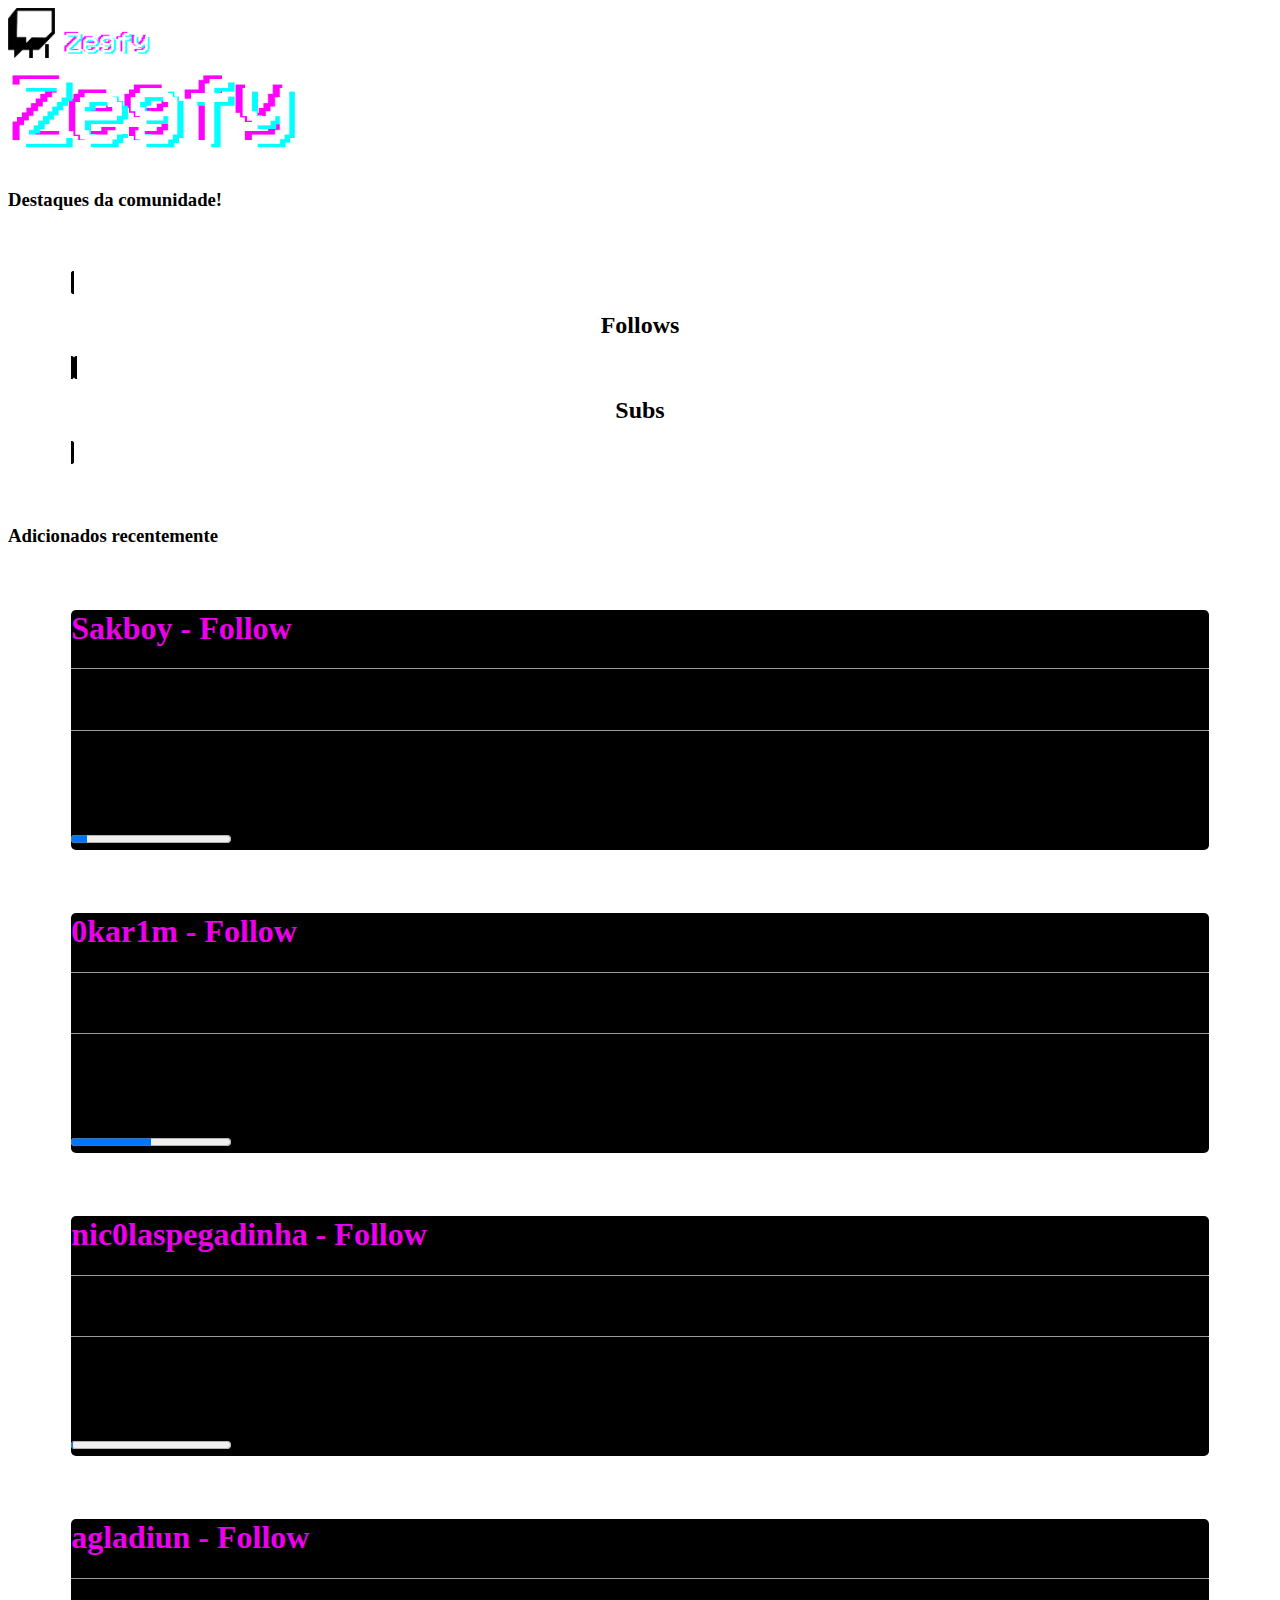
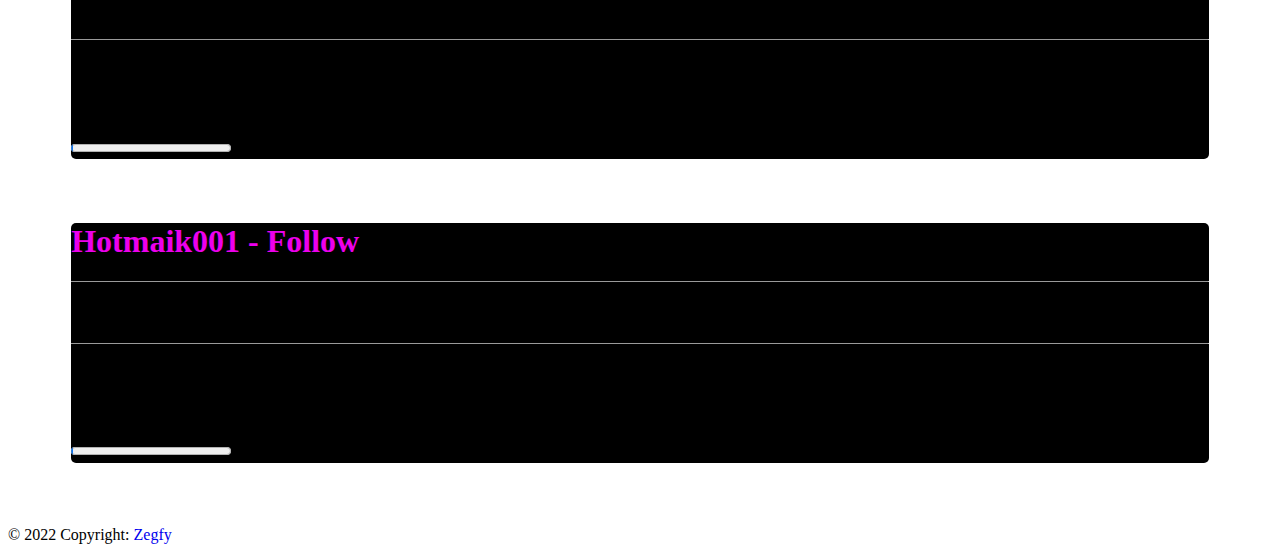
<file: index.html>
<!DOCTYPE html>
<html lang="pt-br">
<head>
    <meta charset="UTF-8">
    <meta http-equiv="X-UA-Compatible" content="IE=edge">
    <meta name="viewport" content="width=device-width, initial-scale=1.0">
    <title>Início</title>
    <link rel="stylesheet" href="style.css">
    <link href="https://cdn.jsdelivr.net/npm/bootstrap@5.0.2/dist/css/bootstrap.min.css" rel="stylesheet" integrity="sha384-EVSTQN3/azprG1Anm3QDgpJLIm9Nao0Yz1ztcQTwFspd3yD65VohhpuuCOmLASjC" crossorigin="anonymous">
</head>
<body class="bg-dark">
    
    <header class="p-3">

        <!-- Twitch -->
        <div style="text-decoration: none;" class="d-flex">
            <img src="images/Twitch/caixa.png" height="50px">
            <img src="images/Twitch/Olhos.png" height="14px" class="pisca">
            <a href="https://www.twitch.tv/zegfy" style="text-decoration: none; color:blueviolet">
               <!-- <h5>Zegfy</h5> -->
               <img src="images/Título.png" height="30px">
            </a>
        </div>

    </header>

    <div id="titulo" class="title text-center text-light mb-5">
        <img src="images/Título.png" height="100px">
    </div>

    <div class="text-center mt-5">
        <h3 class="text-light">Destaques da comunidade!</h3>
    </div>


    <div id="fixed">
        
    </div>


    <!-- Conteúdo -->
    <div class="container1 d-flex flex-column p-5">
        
        <!-- Follows -->
        <a href="follows.html" class="large-button p-5 mb-5">
            <h2 class="colorify-text">Follows</h2>
        </a>

        <!-- Subs -->
        <a href="subs.html" class="large-button p-5 mt-5" style="transform: rotate(-2deg);">
            <h2 class="colorify-text">Subs</h2>
        </a>

    </div>

    <h3 class="text-light text-center pt-3">Adicionados recentemente</h3>
    <div id="recent">
        
    </div>

    <footer id="footer">

    </footer>

    <script src="js/footer.js" crossorigin="anonymous"></script>
    <script src="js/blocos.js" crossorigin="anonymous"></script>
    <script src="js/list.js" crossorigin="anonymous"></script>
    <script>
        //fixado(lista, "WeirdCory");
        recente(lista)
    </script>
</body>
</html>
</file>
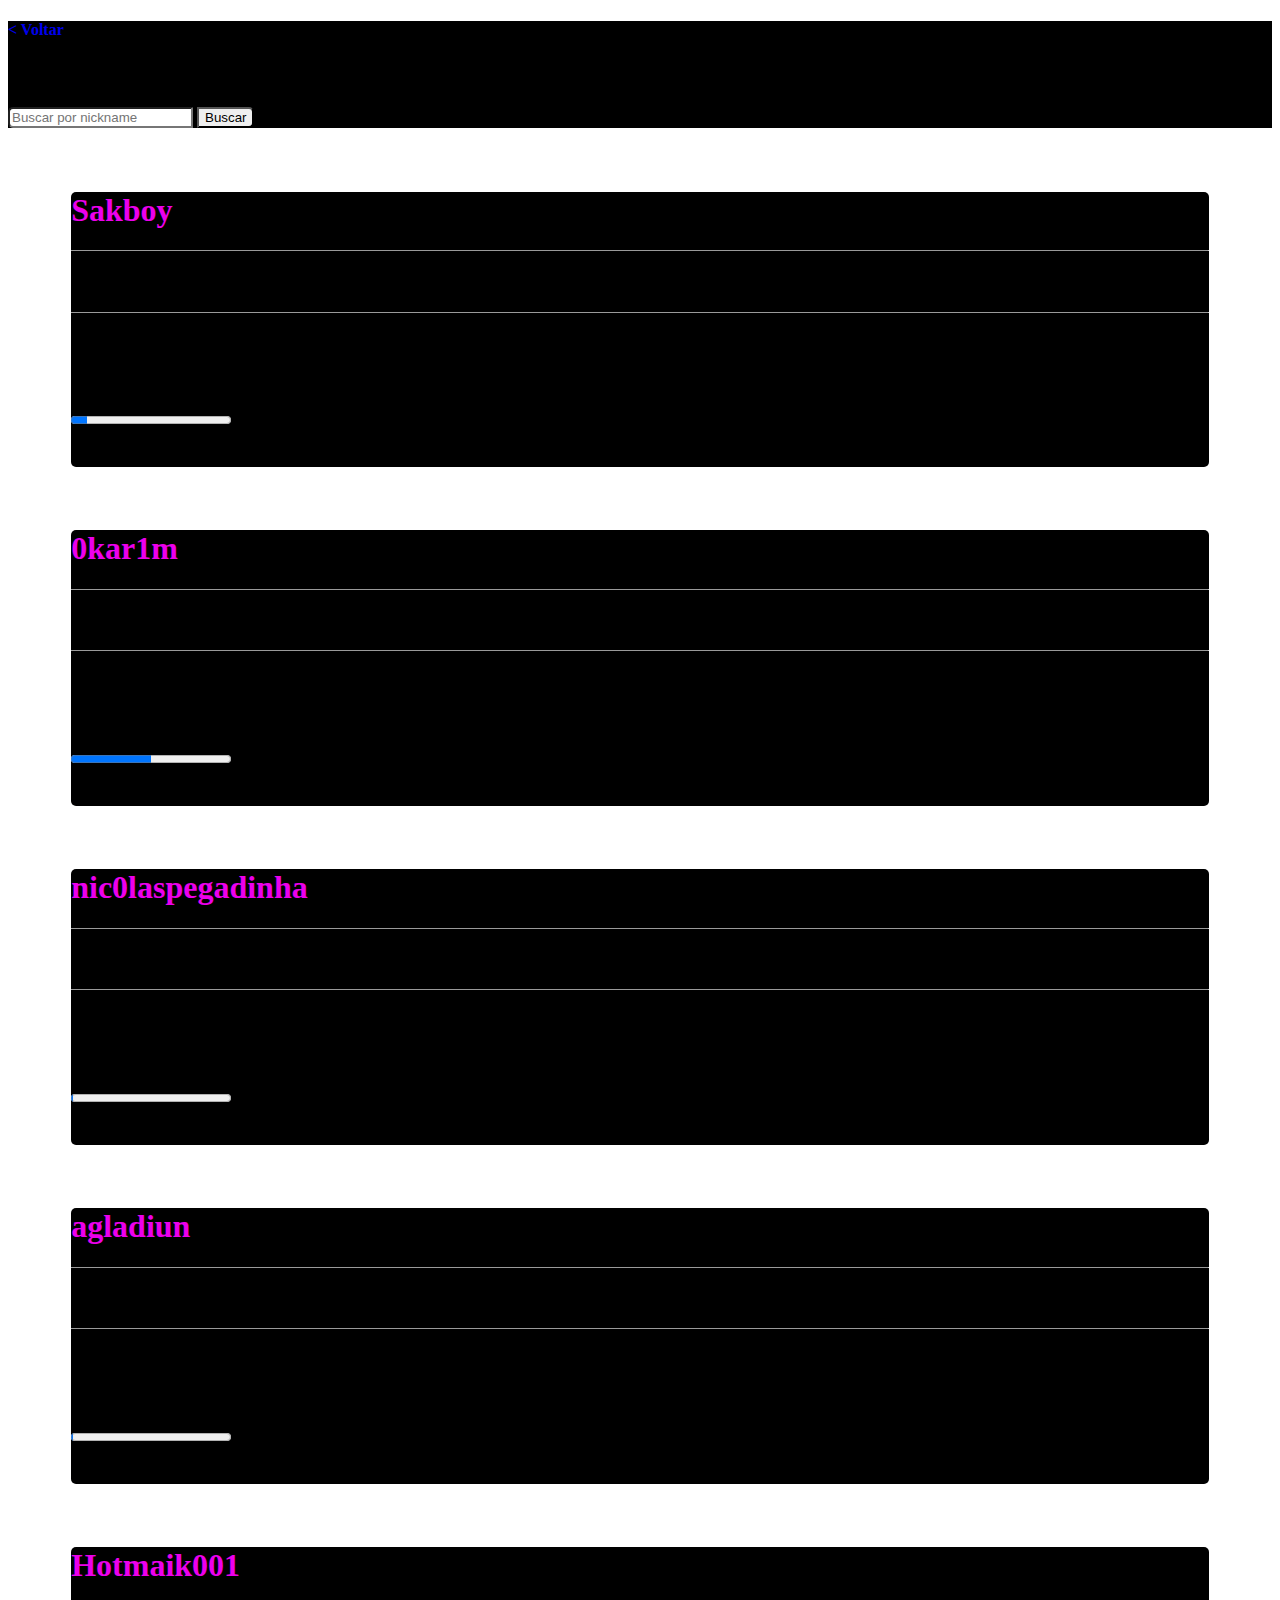
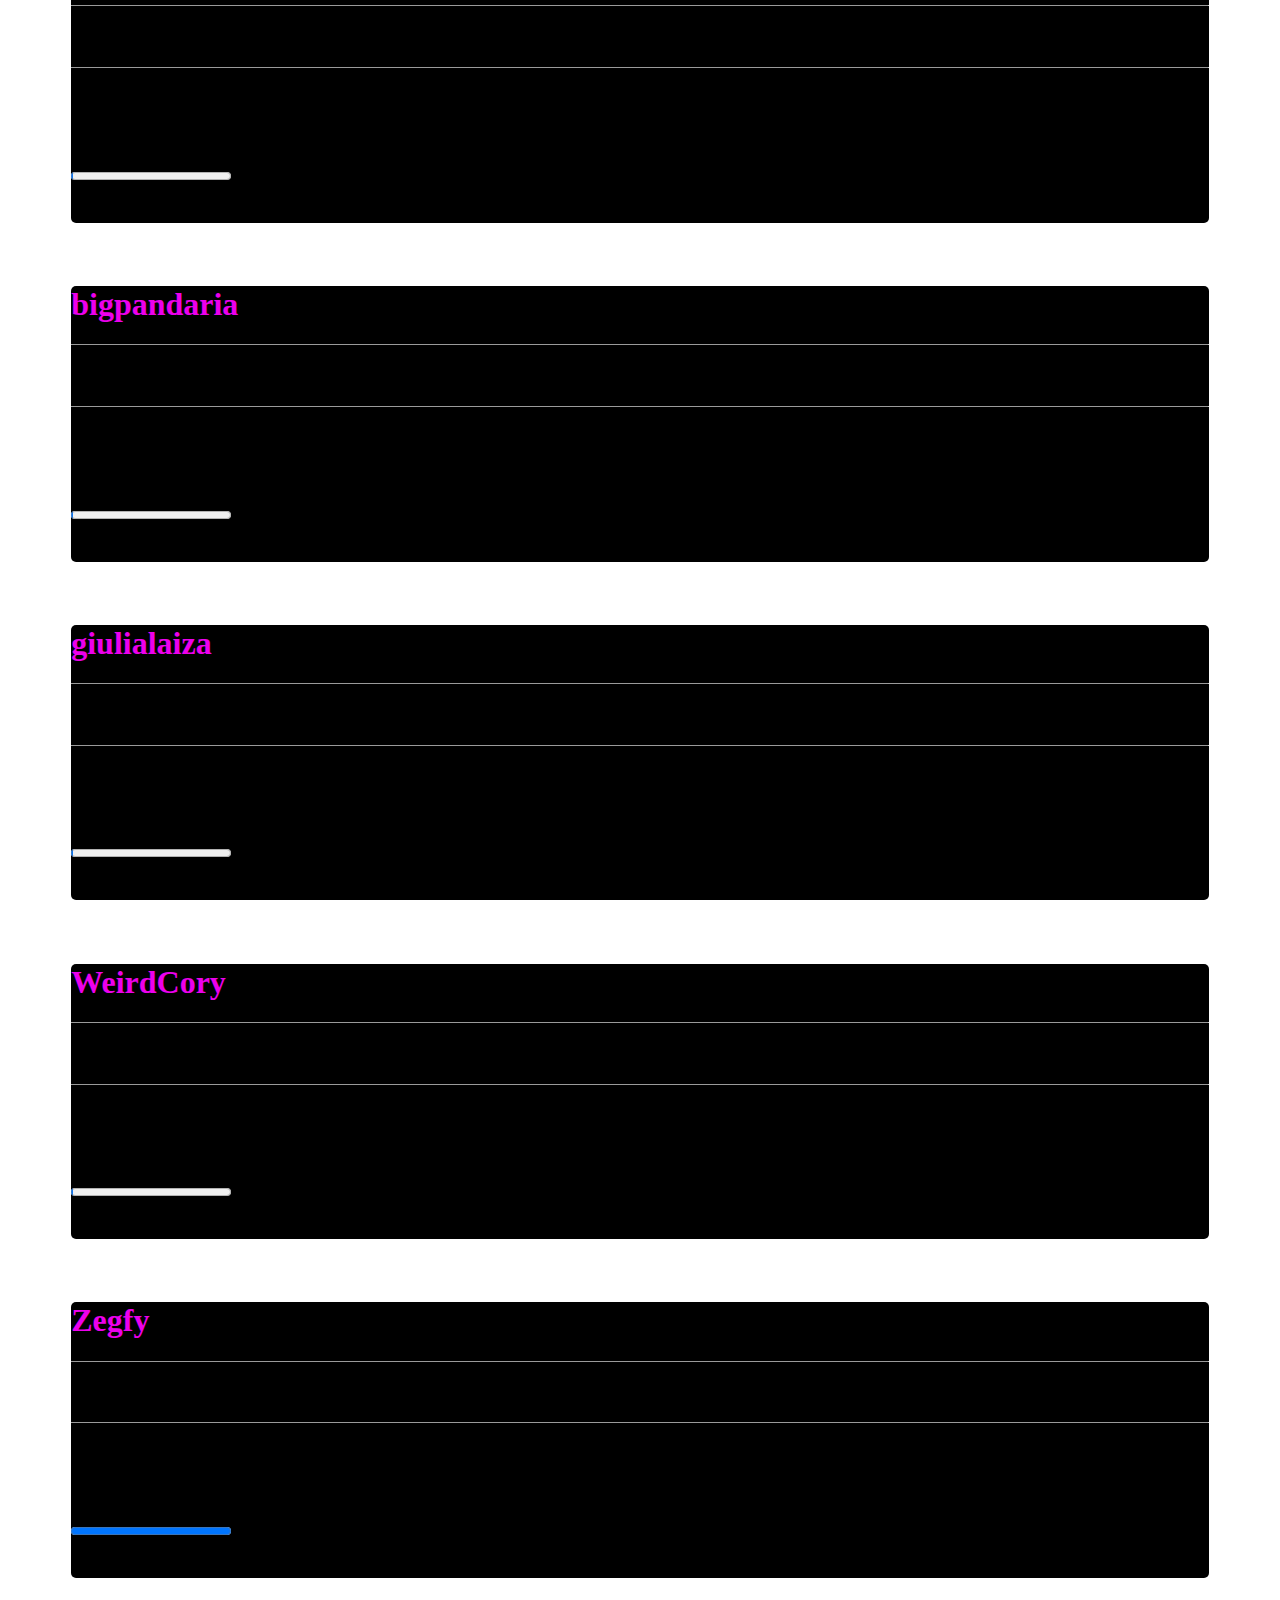
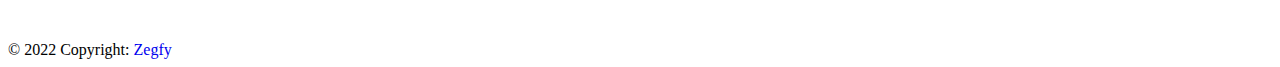
<file: follows.html>
<!DOCTYPE html>
<html lang="pt-br">
<head>
    <meta charset="UTF-8">
    <meta http-equiv="X-UA-Compatible" content="IE=edge">
    <meta name="viewport" content="width=device-width, initial-scale=1.0">
    <title>Follows</title>
    <link rel="stylesheet" href="style.css">
    <link href="https://cdn.jsdelivr.net/npm/bootstrap@5.0.2/dist/css/bootstrap.min.css" rel="stylesheet" integrity="sha384-EVSTQN3/azprG1Anm3QDgpJLIm9Nao0Yz1ztcQTwFspd3yD65VohhpuuCOmLASjC" crossorigin="anonymous">
</head>
<body class="bg-secondary" onload="header1()">
    
<header id="header"></header>

<div id="itens" class="text-center p-5 container2"></div>

</body>

<footer id="footer">

</footer>

<script src="js/footer.js" crossorigin="anonymous"></script>
<script src="js/list.js" crossorigin="anonymous"></script>
<script src="js/blocos.js" crossorigin="anonymous"></script>
<script src="js/headers.js" crossorigin="anonymous"></script>
<script>

card1(lista, 0);

function pesquisar(){
    let txt = document.getElementById("txtBusca").value;
    console.log("Chamada a função. Variável txt = " + txt)
    card2(lista, 0, txt)
}

function card2(list, tipo, txt) {
    itens.innerHTML = '';
    let cont = 0;
    for(var i = 0; i < list.length; i++) {
        if(list[i][3] == tipo || list[i][3] == 2){
            if(list[i][0].includes(txt)){
                cont++;

                //Primordial
                let primordial = "text-light";
                if(list[i][1] == "Primordial"){
                    primordial = " primordial";
                }

                itens.innerHTML += `
                    <div class="bloco1 text-center bg-dark pt-3">
                        <h1 style="color: rgb(236, 0, 236)">${list[i][0]}</h1>
                        <hr size="1">
                        <h4 class="${primordial}">${list[i][1]}</h4>
                        <hr size="1">
                        <h5 class="text-secondary">"${list[i][2]}"</h5>
                        <div class="d-flex flex-row text-center justify-content-center text-light">
                            <h5>XP</h5>
                            <progress value="${list[i][4]}" max="100" class="m-2">${list[i][4]}%</progress>
                        </div>
                    </div>
                `
            }
        }
    }
    
    if(cont == 0){

        itens.innerHTML = `<h2>Não foi encontrado ninguém com nome "${txt}"!</h2>`

    }
}

</script>
</html>
</file>
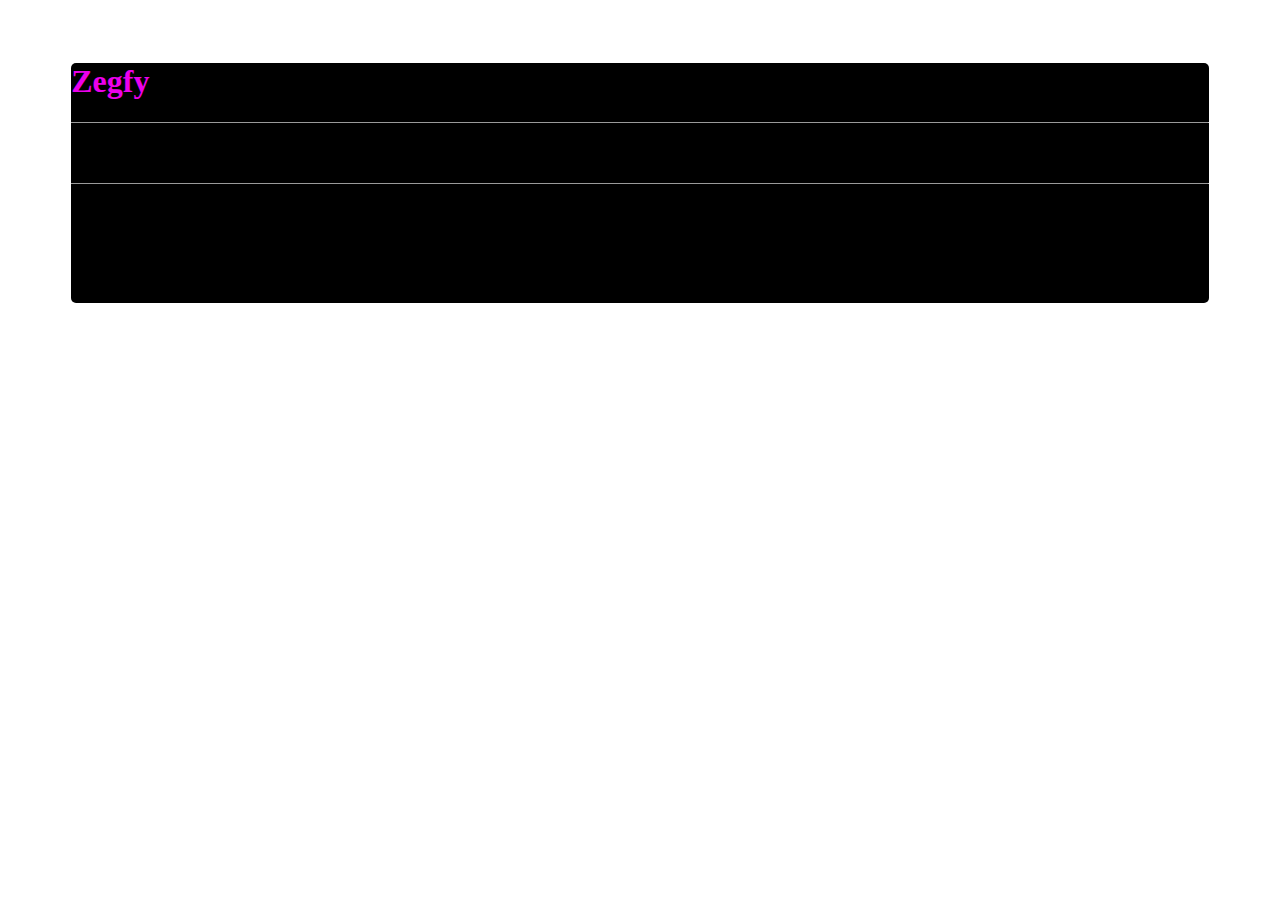
<file: previaBloco.html>
<!DOCTYPE html>
<html lang="en">
<head>
    <meta charset="UTF-8">
    <meta http-equiv="X-UA-Compatible" content="IE=edge">
    <meta name="viewport" content="width=device-width, initial-scale=1.0">
    <title>Document</title>
    <link rel="stylesheet" href="style.css">
    <link href="https://cdn.jsdelivr.net/npm/bootstrap@5.0.2/dist/css/bootstrap.min.css" rel="stylesheet" integrity="sha384-EVSTQN3/azprG1Anm3QDgpJLIm9Nao0Yz1ztcQTwFspd3yD65VohhpuuCOmLASjC" crossorigin="anonymous">
</head>
<body>
    

    <div class="bloco1 text-center bg-dark pt-3">
        <h1 style="color: rgb(236, 0, 236)">Zegfy</h1>
        <hr size="1">
        <h4 class="text-light">Interagiu com 2.450 mensagens em uma live.</h4>
        <hr size="1">
        <h5 class="text-secondary">"Me sinto parte da comunidade! Espero que várias pessoas possam ver isso no futuro."</h5>
    </div>


</body>
</html>
</file>
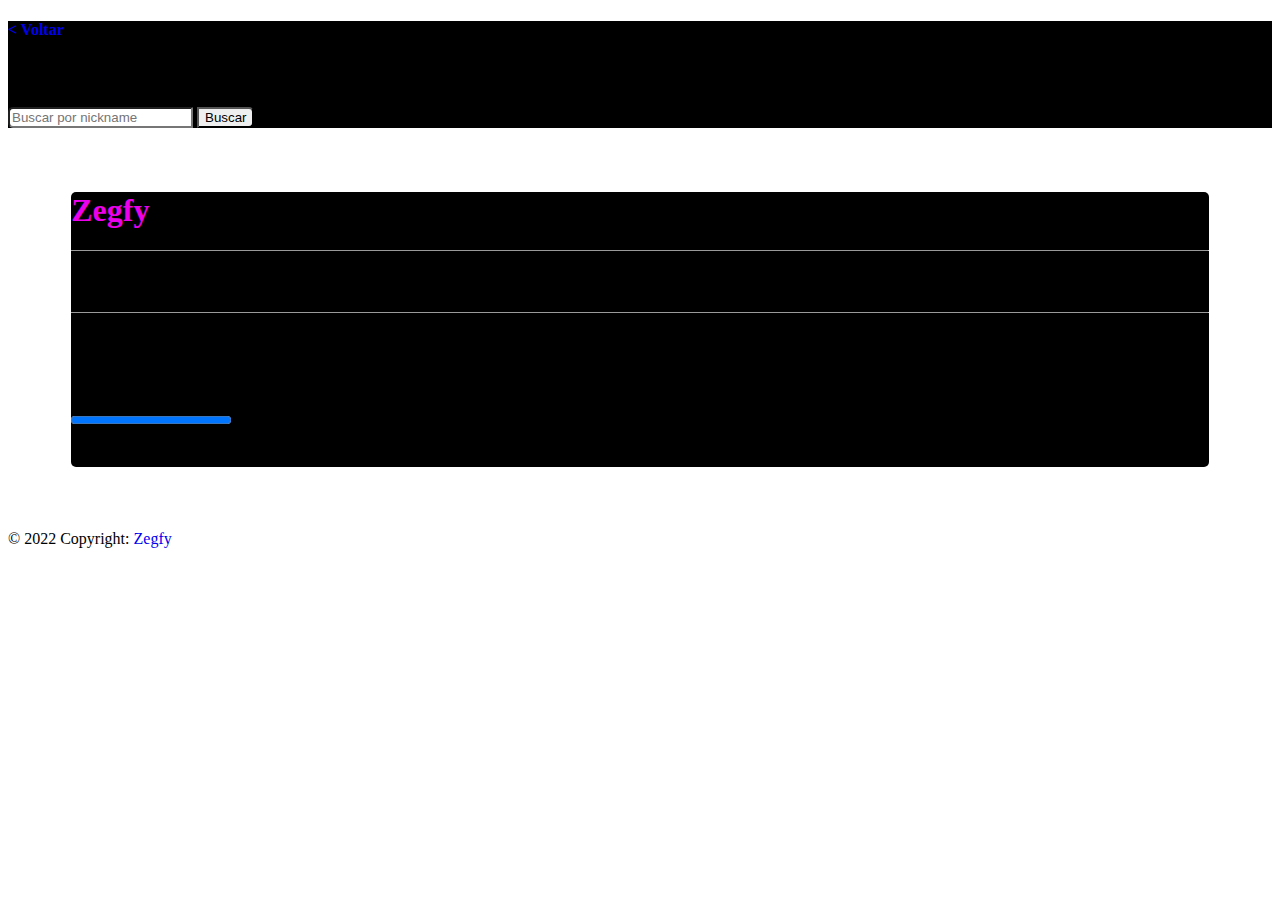
<file: subs.html>
<!DOCTYPE html>
<html lang="pt-br">
<head>
    <meta charset="UTF-8">
    <meta http-equiv="X-UA-Compatible" content="IE=edge">
    <meta name="viewport" content="width=device-width, initial-scale=1.0">
    <title>Subs</title>
    <link rel="stylesheet" href="style.css">
    <link href="https://cdn.jsdelivr.net/npm/bootstrap@5.0.2/dist/css/bootstrap.min.css" rel="stylesheet" integrity="sha384-EVSTQN3/azprG1Anm3QDgpJLIm9Nao0Yz1ztcQTwFspd3yD65VohhpuuCOmLASjC" crossorigin="anonymous">
</head>
<body class="bg-secondary" onload="header2()">
    
<header id="header"></header>

<div id="itens" class="text-center p-5 container2"></div>

</body>

<footer id="footer">

</footer>

<script src="js/footer.js" crossorigin="anonymous"></script>
<script src="js/list.js" crossorigin="anonymous"></script>
<script src="js/blocos.js" crossorigin="anonymous"></script>
<script src="js/headers.js" crossorigin="anonymous"></script>
<script>

    card1(lista, 1);

    function pesquisar(){
    let txt = document.getElementById("txtBusca").value;
    console.log("Chamada a função. Variável txt = " + txt)
    card2(lista, 1, txt)
}

function card2(list, tipo, txt) {
    itens.innerHTML = '';
    let cont = 0;
    for(var i = 0; i < list.length; i++) {
        if(list[i][3] == tipo || list[i][3] == 2){
            if(list[i][0].includes(txt)){
                cont++

                //Primordial
                let primordial = "text-light";
                if(list[i][1] == "Primordial"){
                    primordial = " primordial";
                }

                itens.innerHTML += `
                    <div class="bloco1 text-center bg-dark pt-3">
                        <h1 style="color: rgb(236, 0, 236)">${list[i][0]}</h1>
                        <hr size="1">
                        <h4 class="${primordial}">${list[i][1]}</h4>
                        <hr size="1">
                        <h5 class="text-secondary">"${list[i][2]}"</h5>
                        <div class="d-flex flex-row text-center justify-content-center text-light">
                            <h5>XP</h5>
                            <progress value="${list[i][4]}" max="100" class="m-2">${list[i][4]}%</progress>
                        </div>
                    </div>
                `
            }
        }
    }
    if(cont == 0){

        itens.innerHTML = `<h2>Não foi encontrado ninguém com nome "${txt}"!</h2>`

    }

}

</script>
</html>
</file>
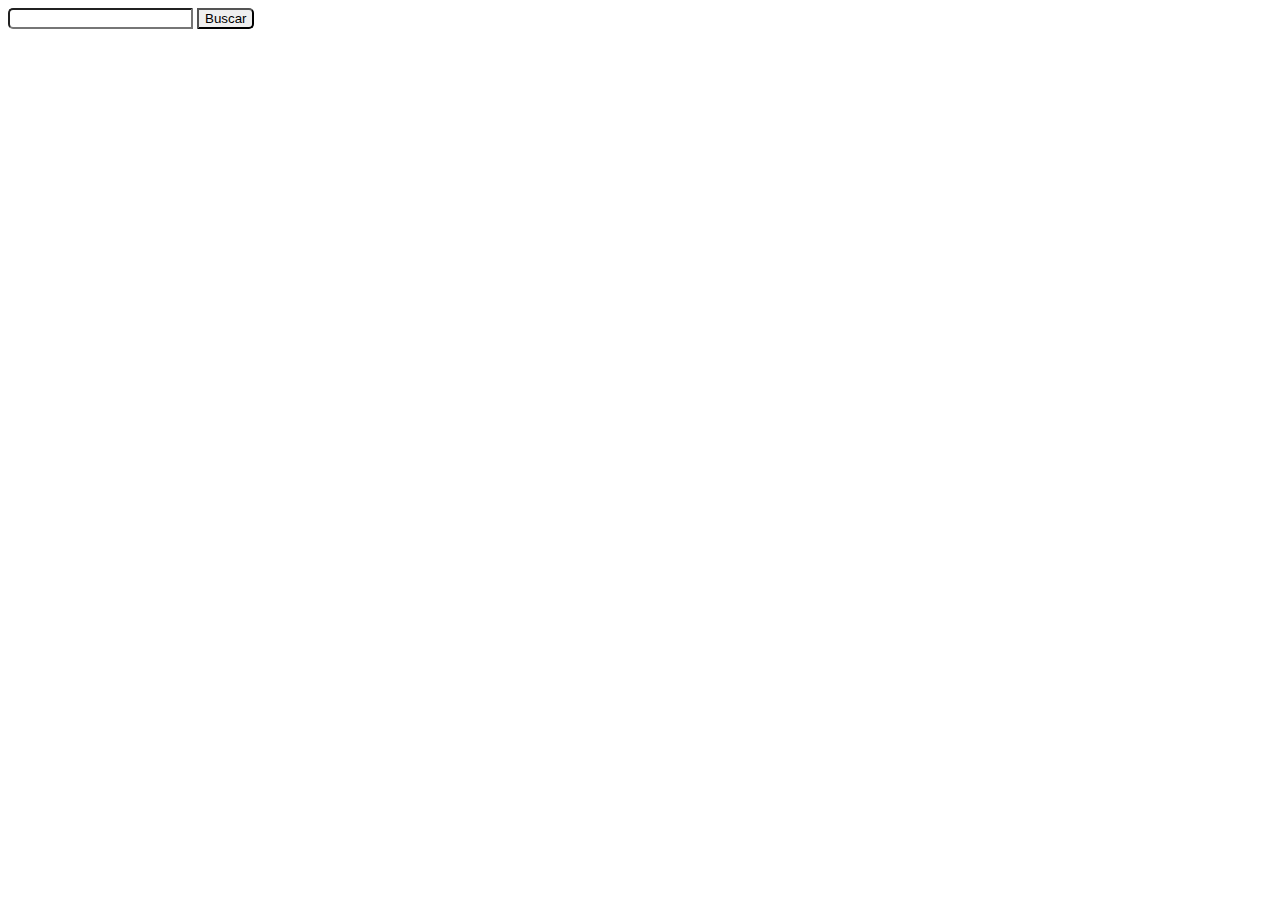
<file: test.html>
<!DOCTYPE html>
<html lang="en">
<head>
    <meta charset="UTF-8">
    <meta http-equiv="X-UA-Compatible" content="IE=edge">
    <meta name="viewport" content="width=device-width, initial-scale=1.0">
    <title>Document</title>
    <link rel="stylesheet" href="style.css">
    <link href="https://cdn.jsdelivr.net/npm/bootstrap@5.0.2/dist/css/bootstrap.min.css" rel="stylesheet" integrity="sha384-EVSTQN3/azprG1Anm3QDgpJLIm9Nao0Yz1ztcQTwFspd3yD65VohhpuuCOmLASjC" crossorigin="anonymous">
</head>
<body>
    <div class="d-flex" style="max-width: 20%;">
        <input type="text" class="input-group" style="border-radius: 5px 0px 0px 5px"></input>
        <button class="btn btn-primary"  style="border-radius: 0px 5px 5px 0px">Buscar</button>
    </div>
</body>
</html>
</file>
<file: style.css>
@keyframes animacao{

    0% {margin-top: 5%}
    50% {margin-top: 3%}
    100% {margin-top: 5%}

}

@keyframes animacao2{

    0% {margin-top: -1%}
    50% {margin-top: 2%}
    100% {margin-top: -1%}

}

@keyframes animacaoRev{

    0% {margin-top: 3%}
    50% {margin-top: 5%}
    100% {margin-top: 3%}

}

@keyframes coloreText{

    0% {color: rgb(114, 114, 114);}
    25% {color: rgb(0, 119, 255);}
    50% {color: rgb(255, 0, 76);}
    75% {color: rgb(0, 119, 255);}
    100% {color: rgb(114, 114, 114);}

}

@keyframes primordial{

    0% {color: rgb(255, 238, 0);}
    25% {color: rgb(255, 153, 0);}
    50% {color: rgb(217, 255, 0);}
    75% {color: rgb(255, 153, 0);}
    100% {color: rgb(255, 238, 0);}

}

@keyframes olhostwt{

    0% {margin-left: -30px; transform: scale(1, 1)}
    25% {margin-left: -25px; transform: scale(1, 1)}
    50% {margin-left: -30px; transform: scale(1, 0.1)}
    75% {margin-left: -30px; transform: scale(1, 1)}
    100% {margin-left: -30px; transform: scale(1, 1)}

}

.primordial{
    animation-name: primordial;
    animation-duration: 5s;
    animation-iteration-count: infinite;
}

.title{

    font-size: 200%;
    animation-name: animacao;
    animation-duration: 5s;
    animation-iteration-count: infinite;

}

.container1{

    margin: 5%;
    background-color: rgba(255, 255, 255, 0.1);
    border-radius: 2px;

    animation-name: animacaoRev;
    animation-duration: 5s;
    animation-iteration-count: infinite;

}

.container2{
    animation-name: animacao2;
    animation-duration: 5s;
    animation-iteration-count: infinite;
}

.container2:hover{
    animation-name: animacao2;
    animation-duration: 8s;
    animation-iteration-count: 0;
}

.pisca{

    margin-left: -30px;
    margin-right: 10px;
    margin-top: 8px;

    animation-name: olhostwt;
    animation-duration: 3s;
    animation-iteration-count: infinite;

}

.large-button{

    min-height: 100px;
    text-align: center;
    justify-content: center;
    color: rgb(0, 0, 0);
    background-color: azure;
    border-radius: 5px;
    border: 3px solid black;
    text-decoration: none; 
    transform: rotate(1.5deg);

}

.large-button:hover{

    min-height: 100px;
    text-align: center;
    justify-content: center;
    color: rgb(0, 0, 0);
    background-color: rgb(0, 255, 255);
    border-radius: 5px;
    border: 3px solid black;
    text-decoration: none; 
    transform: rotate(1.5deg);

}

.bg-realy-dark{

    background-color: black;

}

.bloco1{

    background-color: black;
    min-width: 90%;
    min-height: 15rem;
    margin: 5%;
    border-radius: 5px;

}

.colorify-text{

    animation-name: coloreText;
    animation-duration: 5s;
    animation-iteration-count: infinite;

}
</file>
